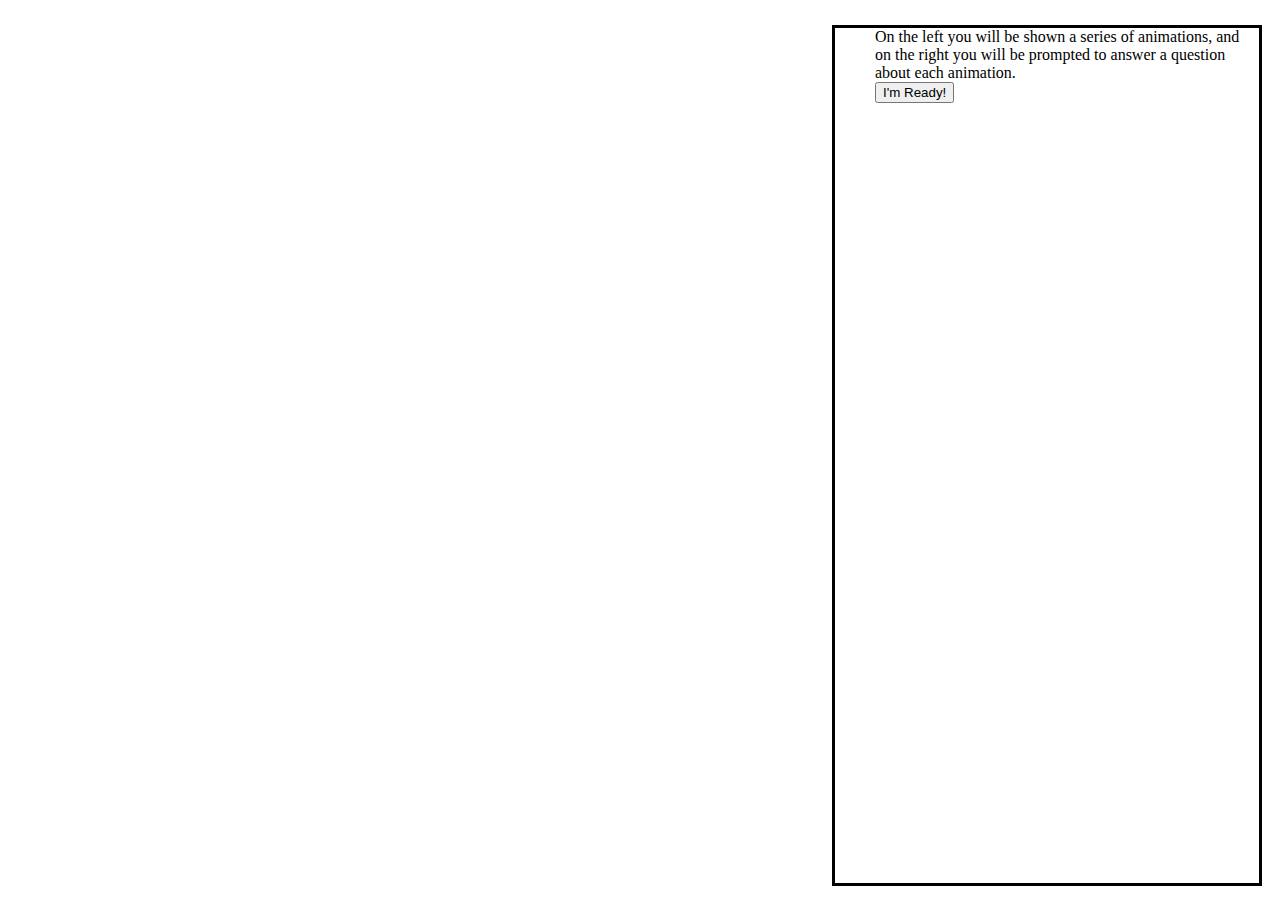
<file: finalProject/index.html>
<html>
<head>
	<link rel="stylesheet" href="style.css">
	<script type="text/javascript" src="jquery-2.2.1.js"></script>
	<script type="text/javascript" src="final.js"></script>
</head>
<body>

	<div class="sim"></div>

	<ul class="quizContainer">
	</ul>

</body>
</html>
</file>
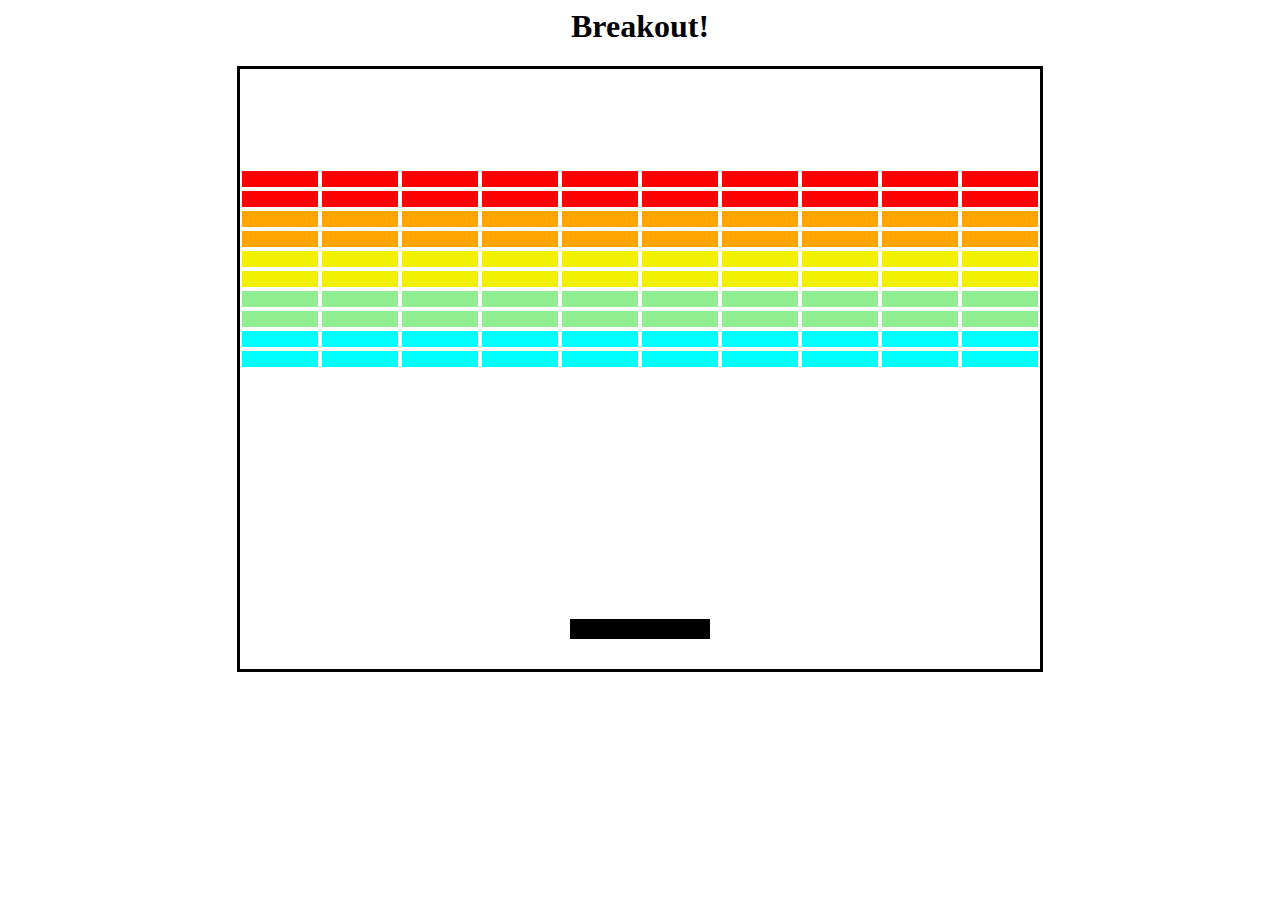
<file: breakout/breakout.html>
<html>
<head>
<script type="text/javascript" language="javascript" src="breakout.js"></script>
<style type="text/css">
div#main {
    width: 800px;
    height: 600px;
    border: 1mm solid black;
    position: relative;
}
div.brick {
    width: 76px;
    height: 16px;
    background: red;
    border: none;
    margin: 2px;
    padding: 0;
}
div.broken {
    visibility: hidden;
}
div#ball {
    position: absolute;
    width: 30px;
    height: 30px;
    border-radius: 15px;
    -moz-border-radius: 15px;
    background: black;
    z-index: 100;
}
div#paddle {
    position: absolute;
    width: 140px;
    height: 20px;
    background: black;
    top: 550;
}
div.row0 { position: absolute; top: 100px; background: red; }
div.row1 { position: absolute; top: 120px; background: red; }
div.row2 { position: absolute; top: 140px; background: orange; }
div.row3 { position: absolute; top: 160px; background: orange; }
div.row4 { position: absolute; top: 180px; background: #f0f000; }
div.row5 { position: absolute; top: 200px; background: #f0f000; }
div.row6 { position: absolute; top: 220px; background: lightgreen; }
div.row7 { position: absolute; top: 240px; background: lightgreen; }
div.row8 { position: absolute; top: 260px; background: cyan; }
div.row9 { position: absolute; top: 280px; background: cyan; }
div.col0 { position: absolute; left:   0px; }
div.col1 { position: absolute; left:  80px; }
div.col2 { position: absolute; left: 160px; }
div.col3 { position: absolute; left: 240px; }
div.col4 { position: absolute; left: 320px; }
div.col5 { position: absolute; left: 400px; }
div.col6 { position: absolute; left: 480px; }
div.col7 { position: absolute; left: 560px; }
div.col8 { position: absolute; left: 640px; }
div.col9 { position: absolute; left: 720px; }
</style>
</head>
<body>
<center>
<h1>Breakout!</h1>
<div id="main">
</div>
</center>
</body>
</html>
</file>
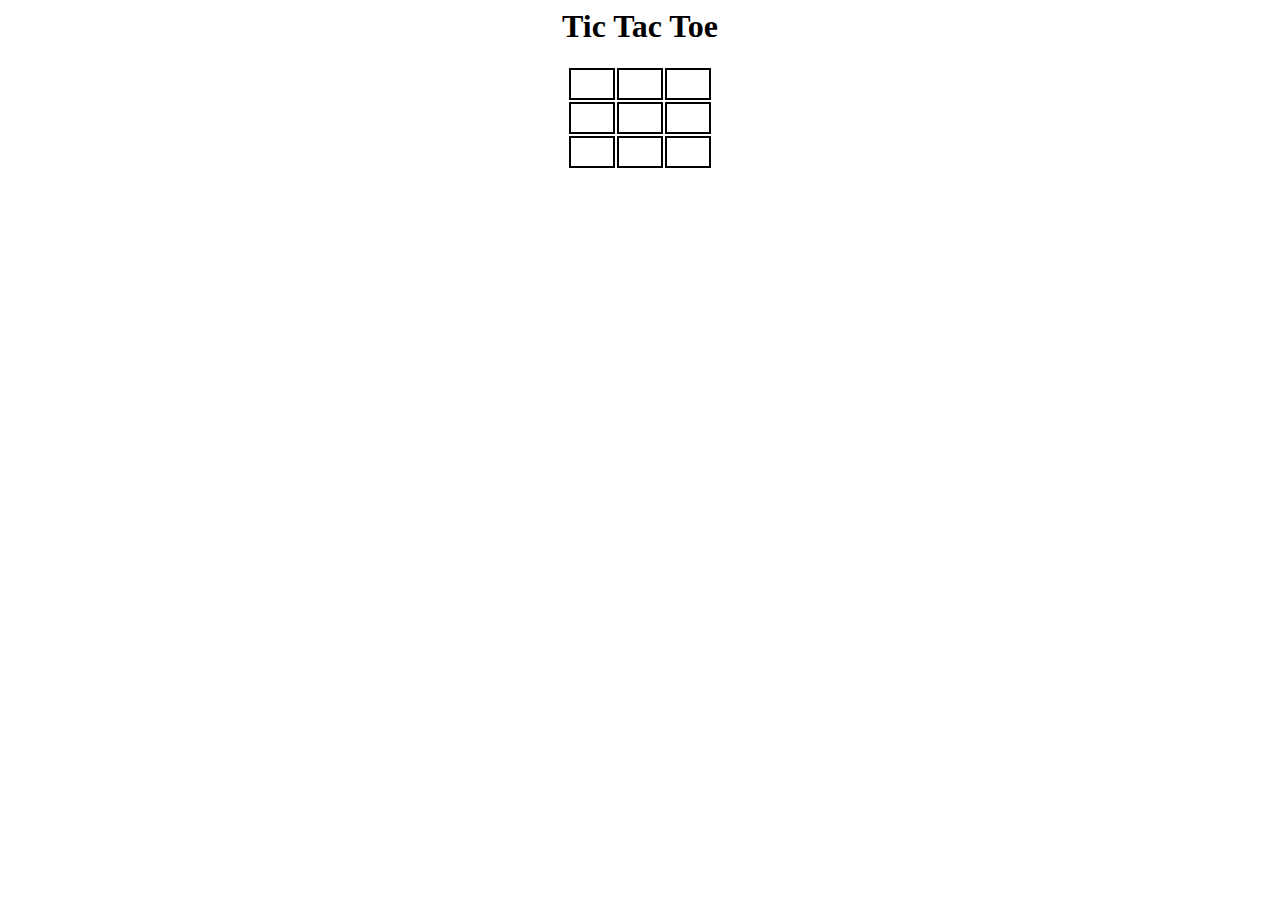
<file: TicTacToe/tictactoe.html>
<html>
    <head>
        <title>Tic Tac Toe</title>
        <style>
            td {
                border-width: 2px;
                border-style: solid;
                border-color: black;
                border-collapse: collapse;
                padding: 5px;
                width: 2em;
                text-align: center;
                cursor: pointer;
            }

            td.winner {
                background: red;
            }
        </style>
    </head>
    <body>
        <center>
            <h1>Tic Tac Toe</h1>
            <table>
                <tr id="row1">
                    <td id="square00">&nbsp;</td>
                    <td id="square10">&nbsp;</td>
                    <td id="square20">&nbsp;</td>
                </tr>
                <tr id="row2">
                    <td id="square01">&nbsp;</td>
                    <td id="square11">&nbsp;</td>
                    <td id="square21">&nbsp;</td>
                </tr>
                <tr id="row3">
                    <td id="square02">&nbsp;</td>
                    <td id="square12">&nbsp;</td>
                    <td id="square22">&nbsp;</td>
                </tr>
            </table>
        </center>
        <script type="text/javascript" src="tictactoe.js"></script>
    </body>
</html>
</file>
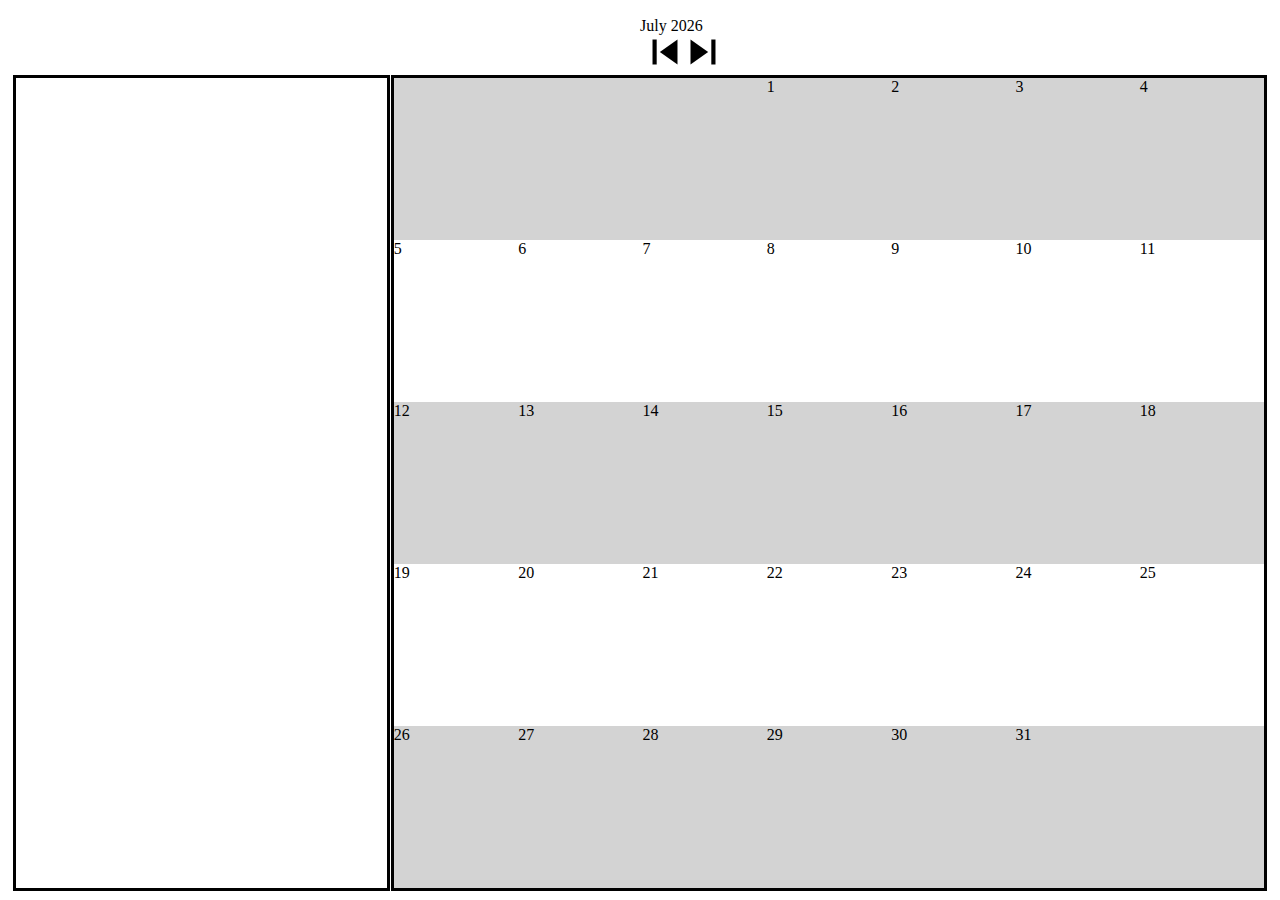
<file: calendar/jquery/calendar.html>
<html>

<head>
  <link href="https://fonts.googleapis.com/icon?family=Material+Icons" rel="stylesheet">
  <link rel="stylesheet" href="calendar.css">
  <script type="text/javascript" src="jquery-2.2.1.js"></script>
  <script type="text/javascript" src="calendar.js"></script>
</head>
<body>

  <div class="date" id="date">
  </div>
  <div class="next">
     <i class="material-icons" id="next">skip_next</i>
  </div>
  <div class="prev">
      <i class="material-icons"id="prev">skip_previous</i>
  </div>
  <div class="calendarContainer" id="calendarContainer">
  </div>

  <div class="eventContainer" id="eventContainer">
  </div>


</body>
</html>
</file>
<file: finalProject/style.css>
.sim {
    width: 100%;
    height: 100%;
}

.quizContainer {
    width: 30%;
    height: 95%;
    border: solid;
    position: absolute;
    top: 1%;
    left: 65%;
    list-style:none;

}

.question {

}

.replay {

}

.verticalCar {
    height: 50px;
    width: 25px;
    z-index: 100;
    background: black;
    position: absolute;
}

.horizontalCar {
    height: 25px;
    width: 50px;
    z-index: 100;
    background: black;
    position: absolute;
}

.verticalMainCar {
    height: 50px;
    width: 25px;
    z-index: 100;
    background: red;
    position: absolute;
}

.horizontalMainCar {
    height: 25px;
    width: 50px;
    z-index: 100;
    background: red;
    position: absolute;
}

.verticalRoad {
    z-index: 1;
    background: #846870;
    width: 100px;
    position: absolute;
}

.horizontalRoad {
    z-index: 1;
    background: #846870;
    height: 100px;
    position: absolute;
}

.twoLaneHorizontalRoad {
    z-index: 1;
    background: #846870;
    height: 125px;
    position: absolute;
}

.twoLaneVerticalRoad {
    z-index: 1;
    background: #846870;
    width:125px;
    position: absolute;
}
</file>
<file: calendar/jquery/calendar.css>
.calendarContainer {
    width: 68%;
    height: 90%;
    border: solid;
    position: absolute;
    bottom: 1%;
    right: 1%;
}

.day {
}

.eventContainer{
    width: 29%;
    height: 90%;
    border: solid;
    position: absolute;
    bottom: 1%;
    left: 1%;
}

.event {
    width: 100%;
    background-color:  #ffb74d;
    border: solid;
    border-width: 1px;
}

.dayEvent {

}

.date{
    position: relative;
    top: 1%;
    left: 50%;
}

.today{

}

.selected{

}

.next{
    position: absolute;;
    top: 3%;
    left: 53%;
}
.prev{
    position: absolute;;
    top: 3%;
    left: 50%;
}
.material-icons{
    font-size: 50px;
}
.eventDate{
    width: 100%;
    background-color:  #ffcc80;
    border: solid;
    border-width: 1px;
    text-align: center;
}
</file>
